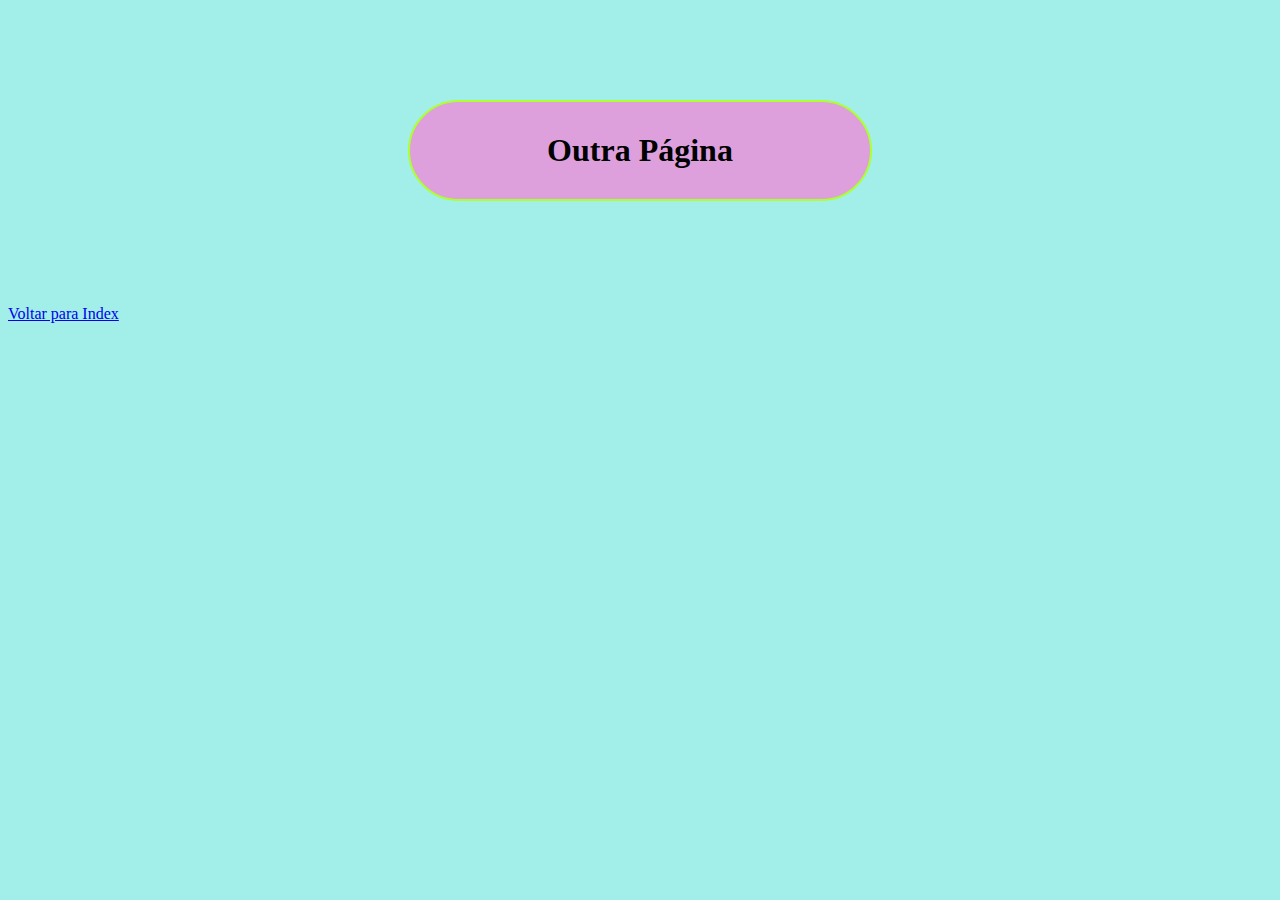
<file: outra.html>
<!DOCTYPE html>
<html lang="pt-br">
<head>
    <meta charset="UTF-8">
    <meta http-equiv="X-UA-Compatible" content="IE=edge">
    <meta name="viewport" content="width=device-width, initial-scale=1.0">
    <title>Outra Página</title>
    <link rel="stylesheet" href="CSS/estilo.css" > 
</head>
<body>
    <h1> Outra Página</h1>
    <br><br><br>
    <a href="index.html" target="_blank"> Voltar para Index</a>
    
</body>
</html>
</file>
<file: CSS/estilo.css>
body{
    background:  rgb(162, 238, 232); rgb(255, 208, 119)
 }
 
 
  h1{ 
      
   border: 2px solid greenyellow;
   border-radius: 60px;
   background: plum;
   text-align: center;
   margin: 100px 400px 50px 400px;
   padding: 30px;
   
      
      
  }
 
 p{
     color: rgb(88, 12, 88);
     font-size: 25px;
     text-align:center;
    
 
 }
 
 
 
 .exemplo{
 
     height: 300px;
     border: 2px dashed rgb(11, 247, 137);
     border-radius: 80px;
     font-size: 100px;
     text-align: center;
     margin: 20px 200px 20px 200px;
     
     color: antiquewhite;
     background: purple url("../imgCSS/roxo.jpg") no-repeat center;
 }
 
 .botao{
    margin-left: 200px;
    font-size: 30px;
    background: plum;
    color: black;
    padding: 20px;
    border-radius: 15px;
    text-decoration: none;
    border: ;
 
 }
 
 .botao:hover{
     background: rgb(223, 3, 149);
 }
</file>
